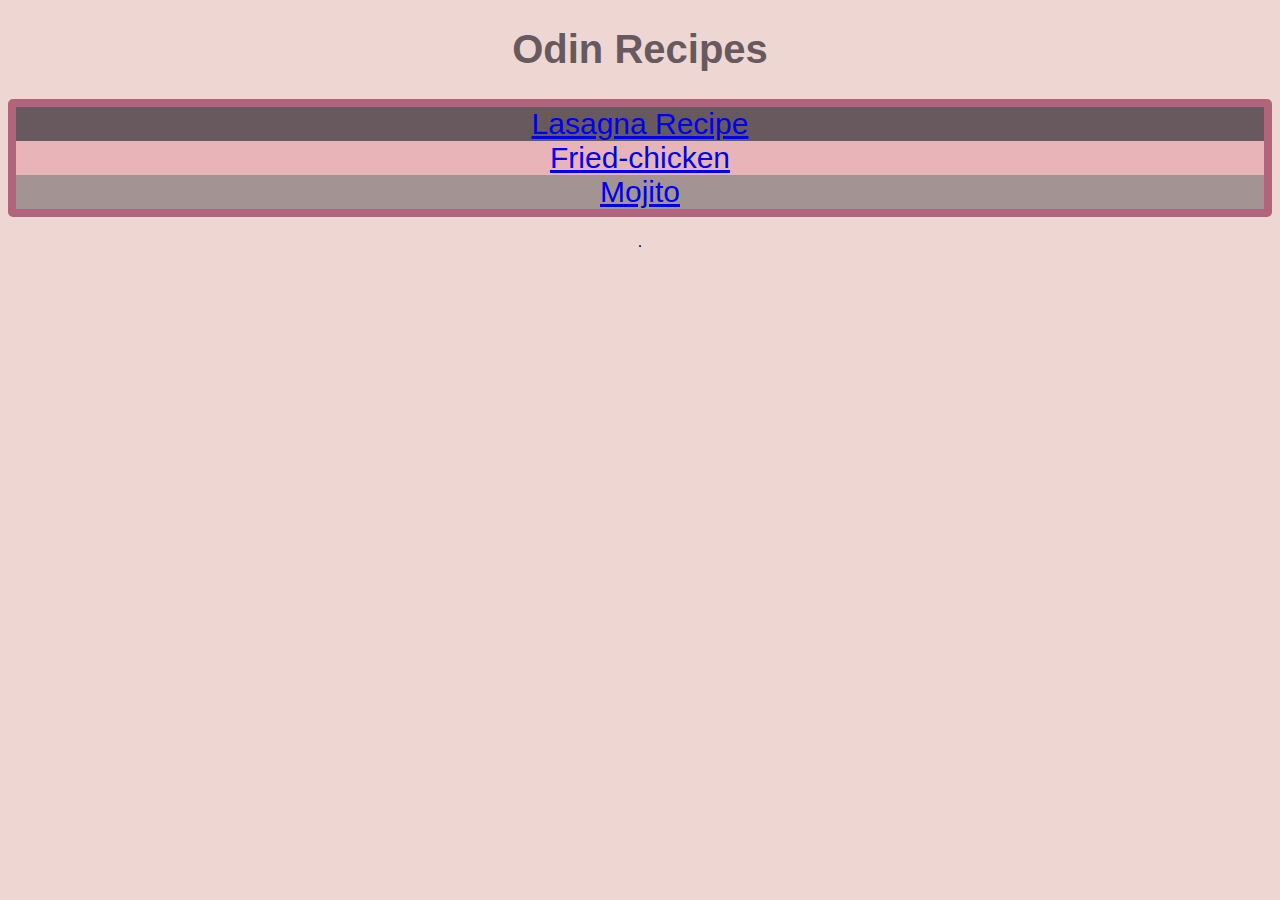
<file: index.html>
<!DOCTYPE html>
<html lang="en">
<head>
    <link rel="stylesheet" href="./styles.css">
    <meta charset="UTF-8">
    <meta http-equiv="X-UA-Compatible" content="IE=edge">
    <meta name="viewport" content="width=device-width, initial-scale=1.0">
    <title>Odin Recipes</title>
</head>
<body class="index-body">
    <h1 class="header">Odin Recipes</h1>
    <ul class="link-paddings">
    <div class="links">
    <li id="one"><a href="./recipes/lasagna.html">Lasagna Recipe</a></li>
    <li id="two"><a href="./recipes/fried-chicken.html">Fried-chicken</a></li>
    <li id="three"><a href="./recipes/mojito.html">Mojito</a></li>
    </ul>
    </div>
</body>
</html>
<!--Its just a comment-->
.
</file>
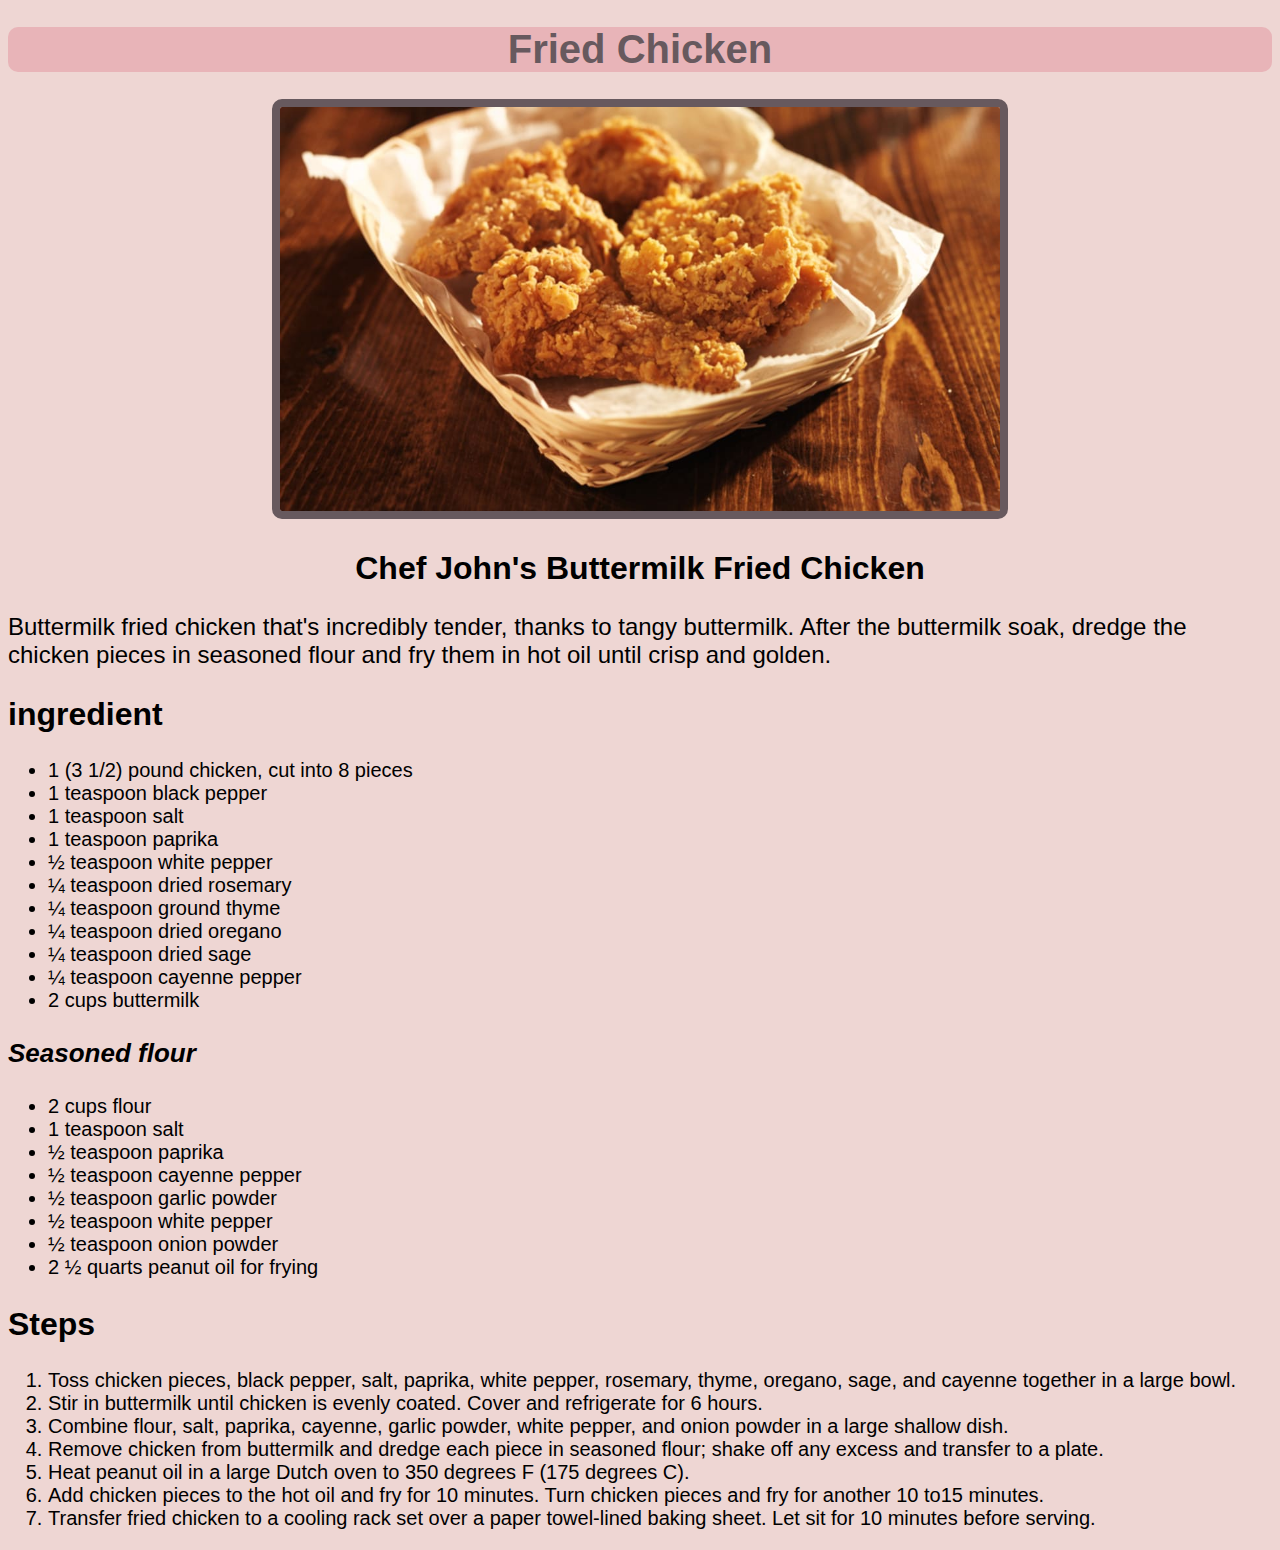
<file: recipes/fried-chicken.html>
<!DOCTYPE html>
<html lang="en">
<head>
    <link rel="stylesheet" href="../styles.css">
    <meta charset="UTF-8">
    <meta http-equiv="X-UA-Compatible" content="IE=edge">
    <meta name="viewport" content="width=device-width, initial-scale=1.0">
    <title>Fried chicken</title>
</head>
<body>
    <div class="header-bg">
    <h1 class="header">Fried Chicken</h1>
    </div>
    <img class="image"src="../images/fried-chicken.jpg" alt="image of fried chicken">
    <h2 class="header-two">Chef John's Buttermilk Fried Chicken</h2>
    <div class="instructions">
    <p class="disc">Buttermilk fried chicken that's incredibly tender, thanks to tangy buttermilk. After the buttermilk soak, dredge the chicken pieces in seasoned flour and fry them in hot oil until crisp and golden.</p>
    <h2 class="header-two">ingredient</h2>
    <ul class="ingredients">
        <li>1 (3 1/2) pound chicken, cut into 8 pieces</li>
        <li>1 teaspoon black pepper</li>
        <li>1 teaspoon salt</li>
        <li>1 teaspoon paprika</li>
        <li>½ teaspoon white pepper</li>
        <li>¼ teaspoon dried rosemary</li>
        <li>¼ teaspoon ground thyme</li>
        <li>¼ teaspoon dried oregano</li>
        <li>¼ teaspoon dried sage</li>
        <li>¼ teaspoon cayenne pepper</li>
        <li>2 cups buttermilk</li>
    </ul>
    <em><h3 class="header-three">Seasoned flour</h3></em>
    <ul class="ingredients">
        <li>2 cups flour</li>
        <li>1 teaspoon salt</li>
        <li>½ teaspoon paprika</li>
        <li>½ teaspoon cayenne pepper</li>
        <li>½ teaspoon garlic powder</li>
        <li>½ teaspoon white pepper</li>
        <li>½ teaspoon onion powder</li>
        <li>2 ½ quarts peanut oil for frying</li>
    </ul>
    <h2 class="header-two">Steps</h2>
    <ol class="steps">
        <li>Toss chicken pieces, black pepper, salt, paprika, white pepper, rosemary, thyme, oregano, sage, and cayenne together in a large bowl.</li>
        <li>Stir in buttermilk until chicken is evenly coated. Cover and refrigerate for 6 hours.</li>
        <li>Combine flour, salt, paprika, cayenne, garlic powder, white pepper, and onion powder in a large shallow dish.</li>
        <li>Remove chicken from buttermilk and dredge each piece in seasoned flour; shake off any excess and transfer to a plate.

        </li>
        <li>Heat peanut oil in a large Dutch oven to 350 degrees F (175 degrees C).</li>
        <li>Add chicken pieces to the hot oil and fry for 10 minutes. Turn chicken pieces and fry for another 10 to15 minutes.

        </li>
        <li>Transfer fried chicken to a cooling rack set over a paper towel-lined baking sheet. Let sit for 10 minutes before serving.
        </li>
    </ol>
    </div>
</body>
</html>
</file>
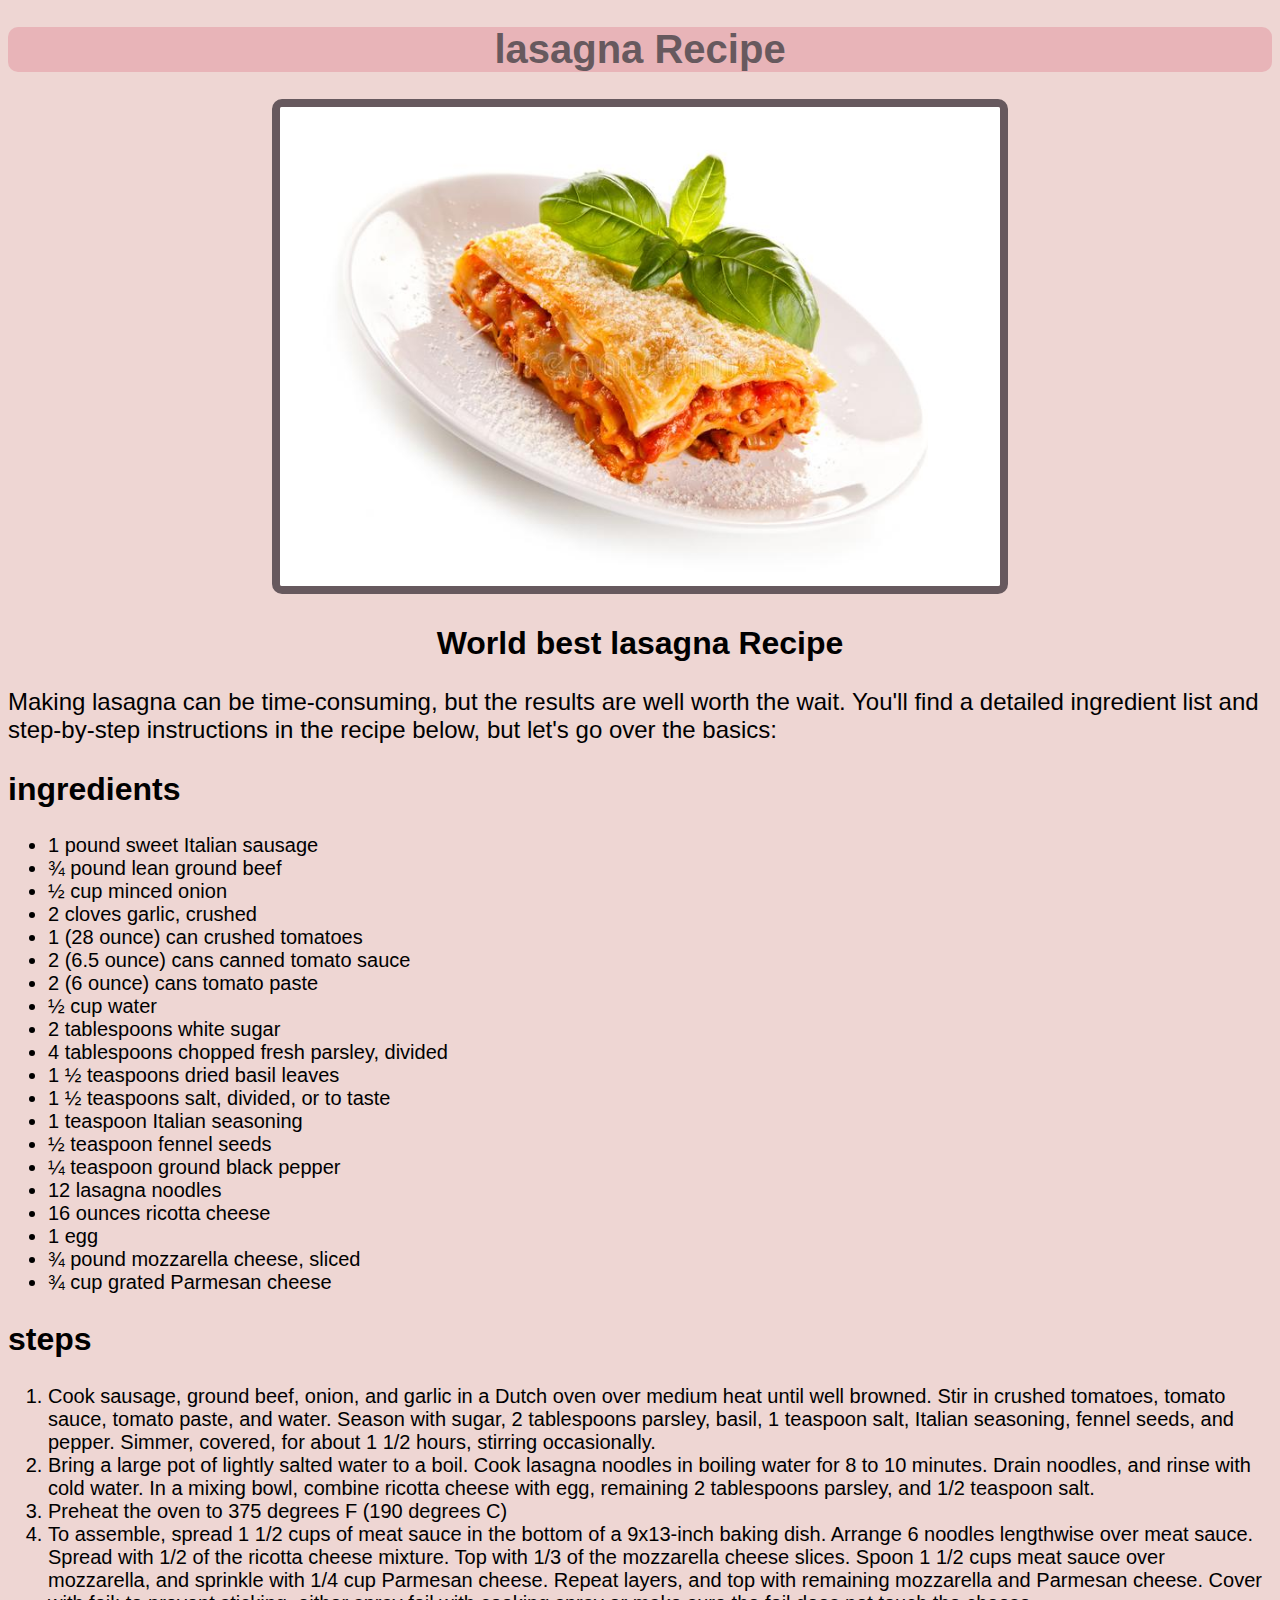
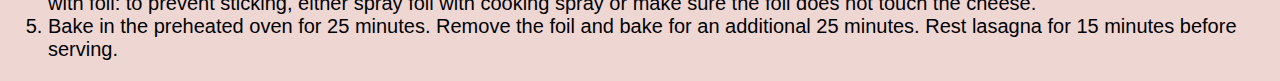
<file: recipes/lasagna.html>
<!DOCTYPE html>
<html lang="en">
<head>
    <link rel="stylesheet" href="../styles.css">
    <meta charset="UTF-8">
    <meta http-equiv="X-UA-Compatible" content="IE=edge">
    <meta name="viewport" content="width=device-width, initial-scale=1.0">
    <title>lasagna Recipe</title>
</head>
<body>
    <div class="header-bg">
    <h1 class="header">lasagna Recipe</h1>
    </div>
    <img class="image" src="../images/lasagna.jpg" alt="lasagna image">
    <h2 class="header-two">World best lasagna Recipe</h2>
    <div class="instructions">
    <p class="disc">Making lasagna can be time-consuming, but the results are well worth the wait. You'll find a detailed ingredient list and step-by-step instructions in the recipe below, but let's go over the basics:</p>
    <h2 class="header-two">ingredients</h2>
    <ul class="ingredients">
        <li>1 pound sweet Italian sausage</li>
        <li>¾ pound lean ground beef</li>
        <li>½ cup minced onion</li>
        <li>2 cloves garlic, crushed</li>
        <li>1 (28 ounce) can crushed tomatoes</li>
        <li>2 (6.5 ounce) cans canned tomato sauce</li>
        <li>2 (6 ounce) cans tomato paste</li>
        <li>½ cup water</li>
        <li>2 tablespoons white sugar</li>
        <li>4 tablespoons chopped fresh parsley, divided</li>
        <li>1 ½ teaspoons dried basil leaves</li>
        <li>1 ½ teaspoons salt, divided, or to taste</li>
        <li>1 teaspoon Italian seasoning</li>
        <li>½ teaspoon fennel seeds</li>
        <li>¼ teaspoon ground black pepper</li>
        <li>12 lasagna noodles</li>
        <li>16 ounces ricotta cheese</li>
        <li>1 egg</li>
        <li>¾ pound mozzarella cheese, sliced</li>
        <li>¾ cup grated Parmesan cheese</li>
        </ul>
    <h2 class="header-two">steps</h2>
        <ol class="steps">
            <li>Cook sausage, ground beef, onion, and garlic in a Dutch oven over medium heat until well browned. Stir in crushed tomatoes, tomato sauce, tomato paste, and water. Season with sugar, 2 tablespoons parsley, basil, 1 teaspoon salt, Italian seasoning, fennel seeds, and pepper. Simmer, covered, for about 1 1/2 hours, stirring occasionally.</li>
            <li>Bring a large pot of lightly salted water to a boil. Cook lasagna noodles in boiling water for 8 to 10 minutes. Drain noodles, and rinse with cold water. In a mixing bowl, combine ricotta cheese with egg, remaining 2 tablespoons parsley, and 1/2 teaspoon salt.
            </li>
            <li>Preheat the oven to 375 degrees F (190 degrees C)</li>
            <li>To assemble, spread 1 1/2 cups of meat sauce in the bottom of a 9x13-inch baking dish. Arrange 6 noodles lengthwise over meat sauce. Spread with 1/2 of the ricotta cheese mixture. Top with 1/3 of the mozzarella cheese slices. Spoon 1 1/2 cups meat sauce over mozzarella, and sprinkle with 1/4 cup Parmesan cheese. Repeat layers, and top with remaining mozzarella and Parmesan cheese. Cover with foil: to prevent sticking, either spray foil with cooking spray or make sure the foil does not touch the cheese.</li>
            <li>Bake in the preheated oven for 25 minutes. Remove the foil and bake for an additional 25 minutes. Rest lasagna for 15 minutes before serving.</li>
        </ol>
    </ul>
    </div>
</body>
</html>
</file>
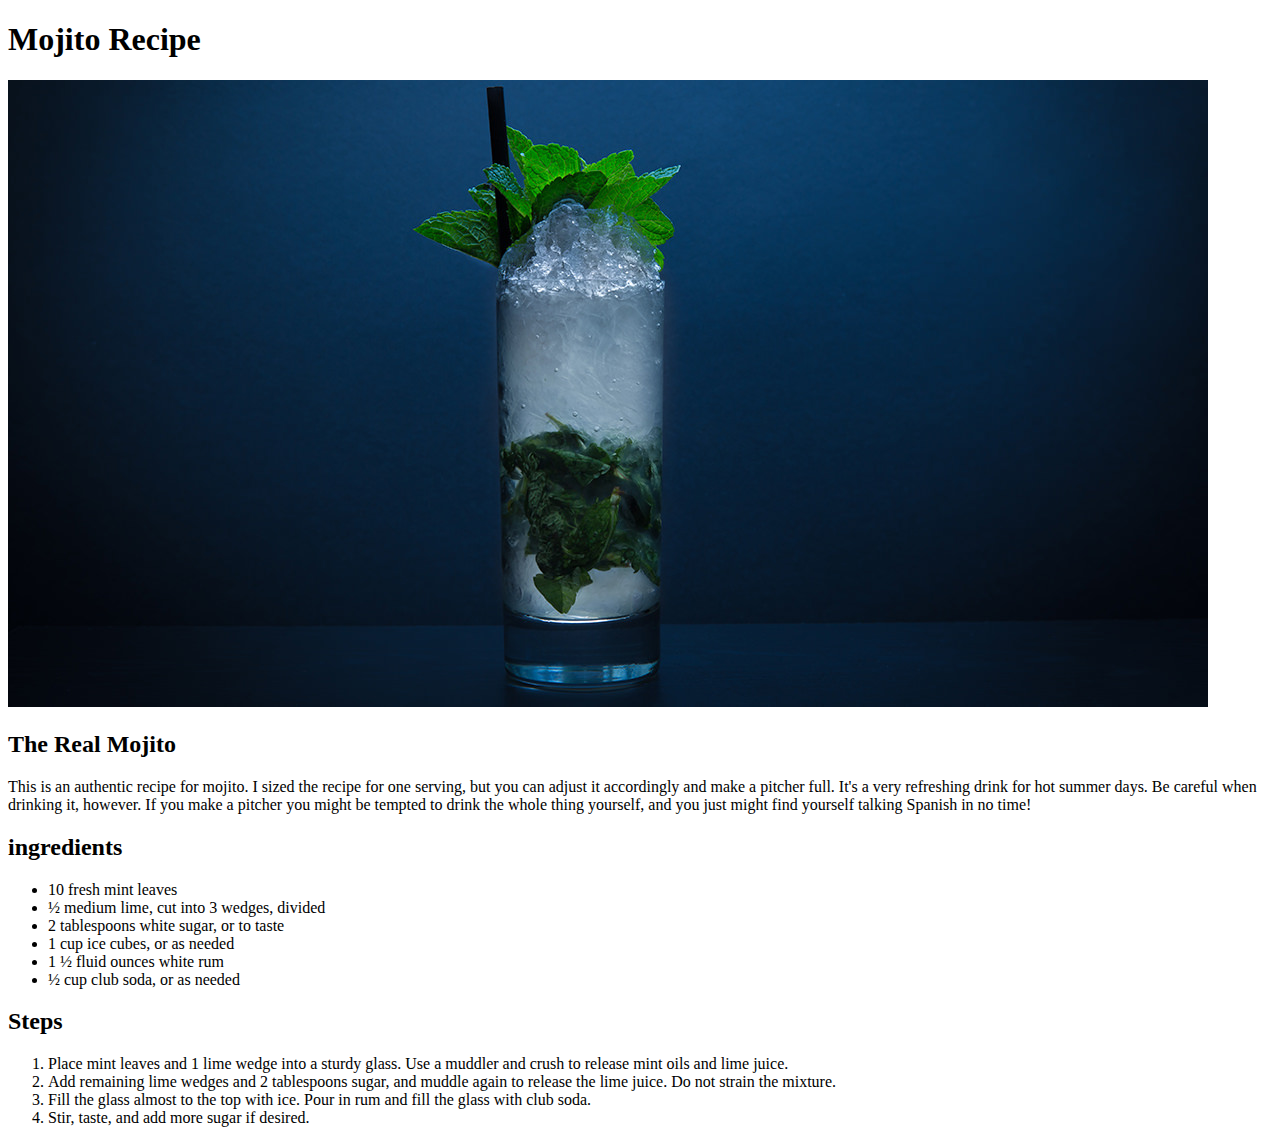
<file: recipes/mojito.html>
<!DOCTYPE html>
<html lang="en">
<head>
    <meta charset="UTF-8">
    <meta http-equiv="X-UA-Compatible" content="IE=edge">
    <meta name="viewport" content="width=device-width, initial-scale=1.0">
    <title>Mojito</title>
</head>
<body>
    <h1>Mojito Recipe</h1>
    <img src="../images/mojito.jpg" alt="mojito image">
    <h2>The Real Mojito</h2>
    <p>This is an authentic recipe for mojito. I sized the recipe for one serving, but you can adjust it accordingly and make a pitcher full. It's a very refreshing drink for hot summer days. Be careful when drinking it, however. If you make a pitcher you might be tempted to drink the whole thing yourself, and you just might find yourself talking Spanish in no time!</p>
    <h2>ingredients</h2>
    <ul>
        <li>10 fresh mint leaves</li>
        <li>½ medium lime, cut into 3 wedges, divided</li>
        <li>2 tablespoons white sugar, or to taste</li>
        <li>1 cup ice cubes, or as needed</li>
        <li>1 ½ fluid ounces white rum</li>
        <li>½ cup club soda, or as needed</li>
    </ul>
    <h2>Steps</h2>
    <ol>
        <li>Place mint leaves and 1 lime wedge into a sturdy glass. Use a muddler and crush to release mint oils and lime juice.</li>
        <li>Add remaining lime wedges and 2 tablespoons sugar, and muddle again to release the lime juice. Do not strain the mixture.</li>
        <li>Fill the glass almost to the top with ice. Pour in rum and fill the glass with club soda.</li>
        <li>Stir, taste, and add more sugar if desired.
        </li>
    </ol>
</body>
</html>
</file>
<file: styles.css>
body{
   font-family: cursive , sans-serif;
   background-color: #EED6D3;
   text-align: center;
}
body .index-body{
   font-size: 40px;
   
}
.links{
   font-size: 30px;
}
#one{
   background-color: #67595E;
   background-blend-mode: hard-light;
}
#two{
   background-color: #E8B4B8;
}
#three{
   background-color: #A49393;
}
.header{
   color: #67595E;
   font-size: 40px;
}
.instructions{
   text-align: left;
}
.disc{
   font-size: 24px;
   font-family: 'Franklin Gothic Medium', 'Arial Narrow', Arial, sans-serif;
}
.header-two{
   font-size: 32px;
   font-family: 'Franklin Gothic Medium', 'Arial Narrow', Arial, sans-serif;
   font-weight: 700;
}
.ingredients,
.steps{
   font-size: 20px;
   font-family: 'Franklin Gothic Medium', 'Arial Narrow', Arial, sans-serif;
}
.image{
   height: auto;
   width: 720px;
   border-radius: 10px;
   border: 8px solid #67595E;
}
.header-bg{
   background-color: #E8B4B8;
   background-size: auto;
   border-radius: 10px;
}
.header-three{
   font-size: 26px;
   font-family: 'Franklin Gothic Medium', 'Arial Narrow', Arial, sans-serif;
}
.links{
   list-style-type: none;
   padding-inline-start: 0px;
   border: 8px solid #9c3b5dbb;
   border-radius: 5px;
   font-family: 'Segoe UI', Tahoma, Geneva, Verdana, sans-serif;
}
.link-paddings{
   padding-inline-start: 0px;
}
.links a:visited{
   color: #000000bb;
}
</file>
